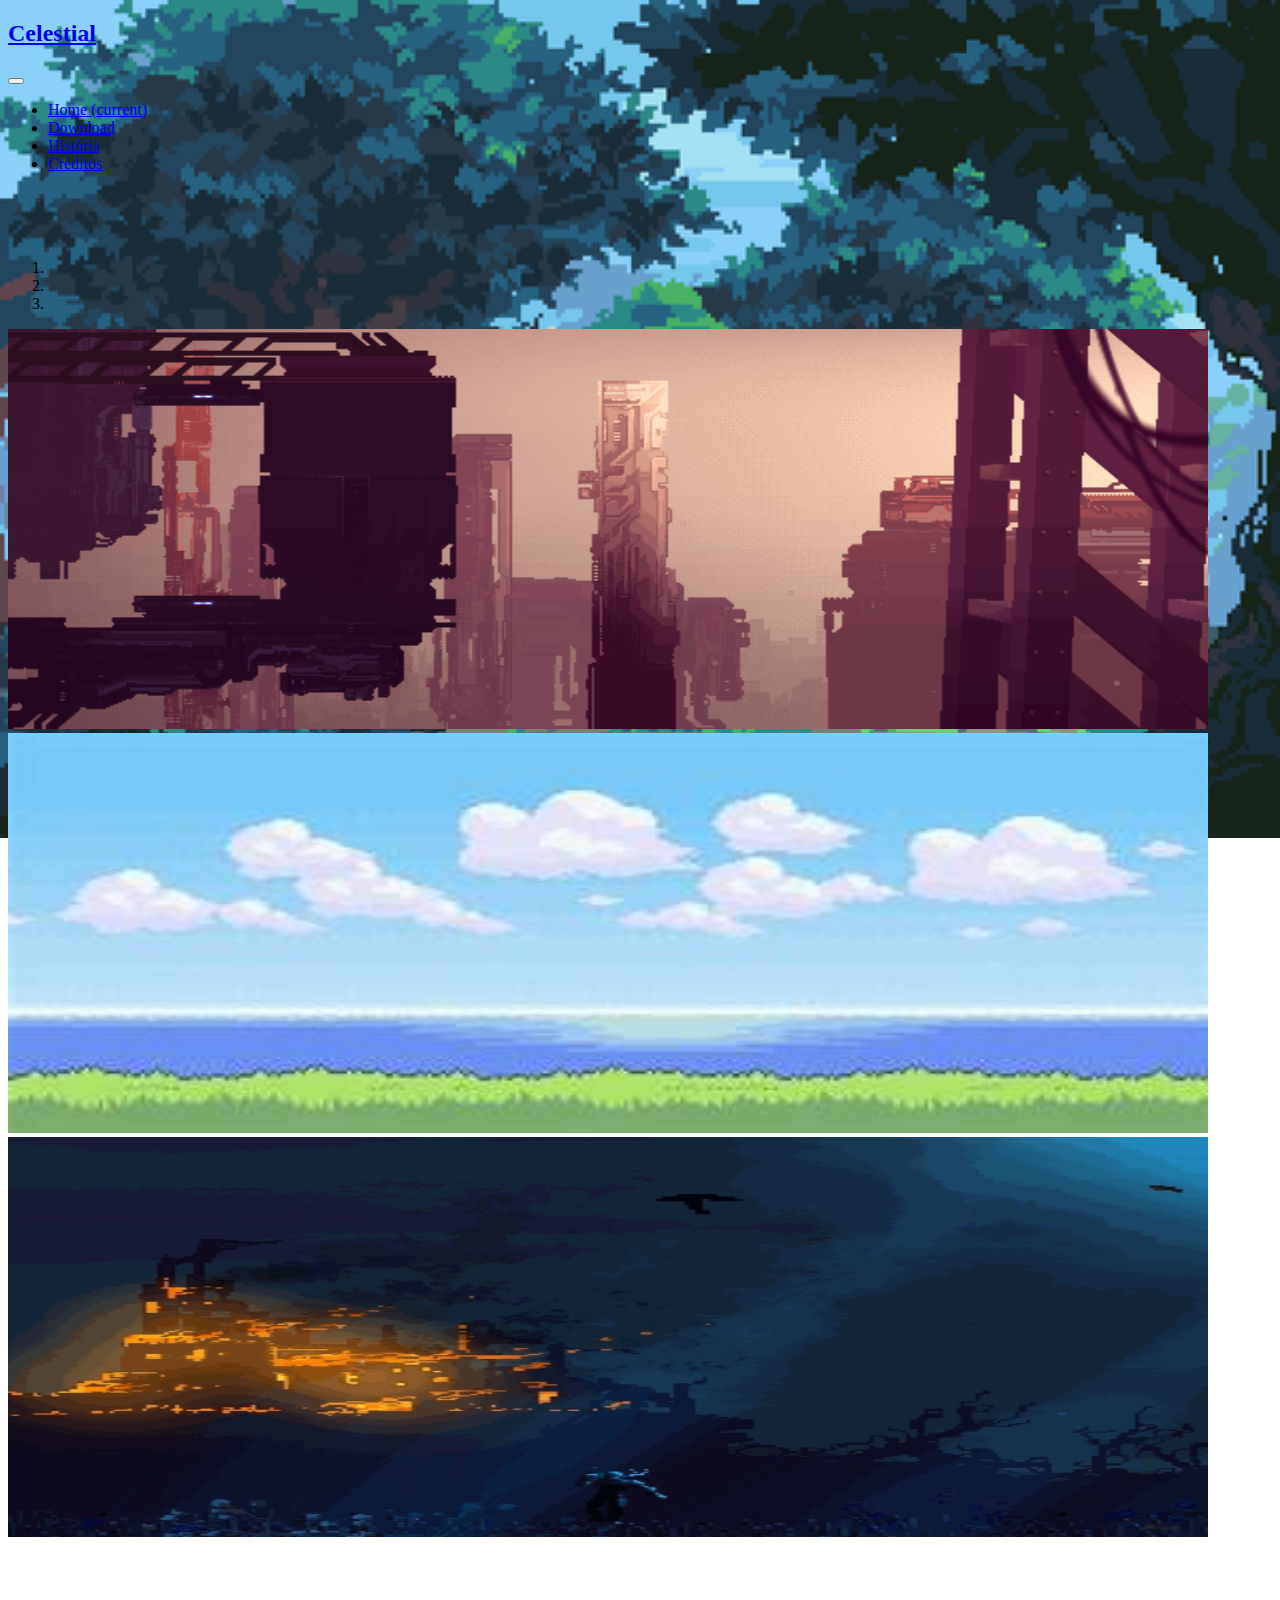
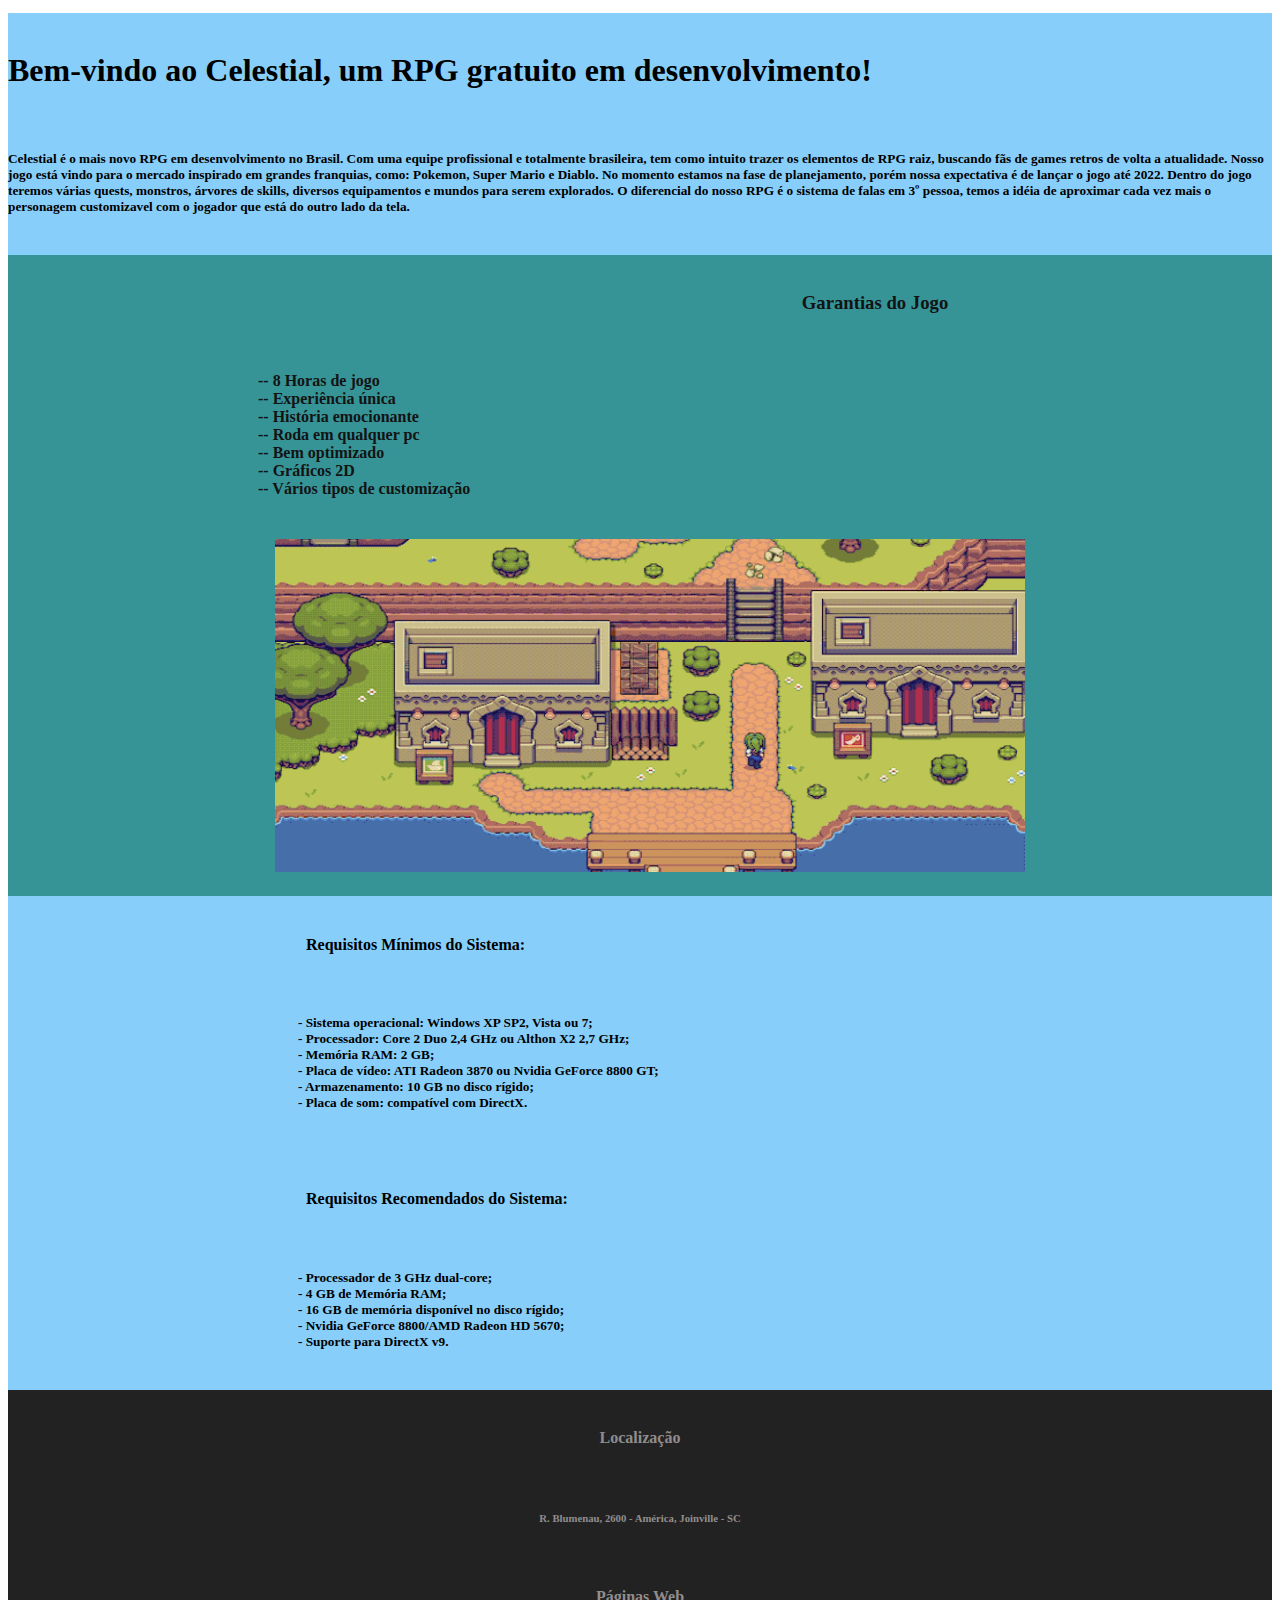
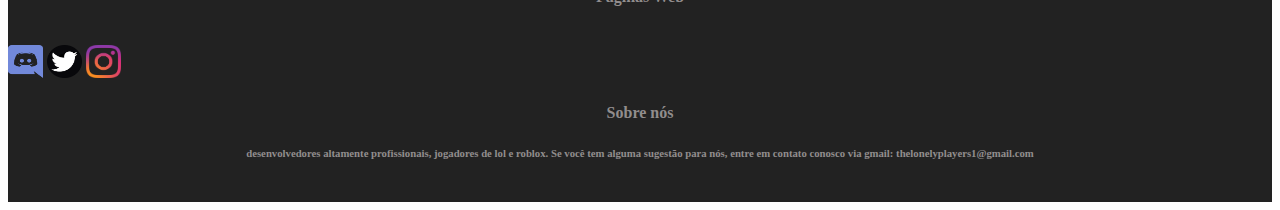
<file: index.html>
<!DOCTYPE html>
<html lang="pt-br">
  <head>
    <!-- Meta tags Obrigatórias -->
    <meta charset="utf-8">
    <meta name="viewport" content="width=device-width, initial-scale=1, shrink-to-fit=no">

    <!-- Bootstrap CSS -->
    <link rel="stylesheet" href="https://stackpath.bootstrapcdn.com/bootstrap/4.1.3/css/bootstrap.min.css" integrity="sha384-MCw98/SFnGE8fJT3GXwEOngsV7Zt27NXFoaoApmYm81iuXoPkFOJwJ8ERdknLPMO" crossorigin="anonymous">
    <meta charset="utf-8">
        <style>
            #botão{
                width: 80px;
                height: 55px;
                float: right;
                border: 4px ;
                border-radius: 7px;
            }
            #meio{
               width: 70%;
               height: 400px;
               background-color: tomato;
               padding: 60px;
               background-position: center;
            }
            body{
               background-image: url(imagens/carousel.png);
               background-repeat: no-repeat;
               background-size: 100%;
               
            }
            #texto{
               background-color: lightskyblue;
               color: black;
               background-size: 100% 100%;
            }
            #rodapé{
               background-color: rgb(34, 34, 34);
            }
            #texto2{
               color: rgb(145, 141, 141);
               display: inline;
               text-align: center;
            }
            #imagens{
               height: 25pt;
               width: 35px;
               display: inline-block;
            }
            #garantias{
               background-color: rgb(54, 148, 151);
               text-align: center;
               color: rgb(19, 19, 19);
               padding-left: 20px;
            }
            #garantias2{
               text-align: left;
               padding-left: 230px;
            }
            #gif{
               width: 750px;
               height: 250pt;
               padding: 20px;
            }
            #texto3{
                background-color: rgb(54, 148, 151);
                color: rgb(19, 19, 19);
                text-align: center;
            }
            #texto4{
                background-color: lightskyblue;
            }
            #texto5{
                background-color: lightskyblue;
                padding-left: 60px;
            }
            #requisitos{
                padding-left: 230px;
            }
            #garantias3{
                padding-left: 450px;
            }
        </style>
    </head>
    <body>
        <nav class="navbar navbar-expand-lg navbar-dark bg-dark">
            <a class="navbar-brand" href="#"><h2>Celestial</h2></a>
            <button class="navbar-toggler" type="button" data-toggle="collapse" data-target="#navbarSupportedContent" aria-controls="navbarSupportedContent" aria-expanded="false" aria-label="Toggle navigation">
            <span class="navbar-toggler-icon"></span>
            </button>
        
            <div class="collapse navbar-collapse" id="navbarSupportedContent">
            <ul class="navbar-nav mr-auto">
                <li class="nav-item active">
                <a class="nav-link" href="index.html">Home <span class="sr-only">(current)</span></a>
                </li>
                <li class="nav-item">
                <a class="nav-link" href="login.php">Download</a>
                </li>
                <li class="nav-item">
                <a class="nav-link" href="história.html" tabindex="-1" aria-disabled="true">História</a>
                </li>  
                <li class="nav-item">
                <a class="nav-link" href="Creditos.html" tabindex="-1" aria-disabled="true">Créditos</a>
                </li>            
            </ul>
            </div>
        </nav>
        <br>
        <br>
        <br>
        <div class="container">

            <div id="carouselsite" class="carousel slide" data-ride="carousel">
               <ol class="carousel-indicators">
                   <li data-target="carouselsite" data-slide-to="0" class="active"></li>
                   <li data-target="carouselsite" data-slide-to="1"></li>
                   <li data-target="carouselsite" data-slide-to="2"></li>
               </ol> 
              <div class="carousel-inner">
        
                <div class="carousel-item active">
                  <img src="imagens/cidade abandonada.gif" class="d-block w-90" height="400px" width="1200">
                </div>

                <div class="carousel-item">
                    <img src="imagens/site futuro.jpg" class="d-block w-90" height="400px" width="1200">
                  </div>

                  <div class="carousel-item">
                    <img src="imagens/carousel3.gif" class="d-block w-90" height="400px" width="1200">
                  </div>
              </div>
            </div>
        </div>
        <br>
        <br>
        <br>
        <br>
        <div id="texto" class="mx-auto">
            <div class="container mx-auto pt-50 px-50">
                <br>
                <h1 class="text-lg text-center font-bold mb-4">
                    Bem-vindo ao Celestial, um RPG gratuito em desenvolvimento!
                </h1>
                <br>
                <h5>Celestial é o mais novo RPG em desenvolvimento no Brasil. Com uma equipe profissional e totalmente brasileira, tem como intuito trazer os elementos de RPG raiz, buscando fãs de games retros de volta a atualidade. Nosso jogo está vindo para o mercado inspirado em grandes franquias, como: Pokemon, Super Mario e Diablo. No momento estamos na fase de planejamento, porém nossa expectativa é de lançar o jogo até 2022. Dentro do jogo teremos várias quests, monstros, árvores de skills, diversos equipamentos e mundos para serem explorados. O diferencial do nosso RPG é o sistema de falas em 3º pessoa, temos a idéia de aproximar cada vez mais o personagem customizavel com o jogador que está do outro lado da tela.</h5>
                <br>
            </div>
        </div>
        <div id="garantias" class="container-fluid">
            <div class="row">
                <div class="col-5">
                    <br>
                    <h3 id="garantias3"><p>Garantias do Jogo</p></h3>
                    <br>
                    <h4 id="garantias2">
                        -- 8 Horas de jogo<br>
                        -- Experiência única<br>
                        -- História emocionante<br>
                        -- Roda em qualquer pc<br>
                        -- Bem optimizado<br>
                        -- Gráficos 2D<br>
                        -- Vários tipos de customização
                    </h4>
                </div>
                <div class="col-7">                    
                    <img id="gif" src="imagens/garantias.gif">                   
                </div>
            </div>
        </div>        
        <div id="texto5" class="container-fluid">
            <div class="row">
                <div id="requisitos" class="col-6">
                <br>
                <h4> &#160; Requisitos Mínimos do Sistema:</h4>
                <br>
                <h5>
                    - Sistema operacional: Windows XP SP2, Vista ou 7;<br>
                    - Processador: Core 2 Duo 2,4 GHz ou Althon X2 2,7 GHz;<br>
                    - Memória RAM: 2 GB;<br>
                    - Placa de vídeo: ATI Radeon 3870 ou Nvidia GeForce 8800 GT;<br>
                    - Armazenamento: 10 GB no disco rígido;<br>
                    - Placa de som: compatível com DirectX.</h5>
                    <br>
                </div>
                <div id="requisitos" class="col-5">
                <br>
                <h4> &#160; Requisitos Recomendados do Sistema:</h4>
                <br>
                <h5>
                    - Processador de 3 GHz dual-core;<br>
                    - 4 GB de Memória RAM;<br>
                    - 16 GB de memória disponível no disco rígido;<br>
                    - Nvidia GeForce 8800/AMD Radeon HD 5670;<br>
                    - Suporte para DirectX v9.</h5>
                    <br>
                </div>
            </div>
        </div>
        <footer id="rodapé">
            <div class="container">
                <div class="row">
                    <div id="texto2" class="col-4">
                        <br>
                        <h4 class="text-lg text-center font-bold mb-2">Localização</h4><br>
                        <h6>R. Blumenau, 2600 - América, Joinville - SC</h6>
                    </div>
                    <div id="texto2" class="col-4">
                        <Br>
                        <h4 class="text-lg text-center font-bold mb-2">Páginas Web</h4><br>
                        <A href="https://discord.gg/wWFxGxRr"><img id="imagens" src="imagens/disk.png"></A>
                        <A href="https://twitter.com/PlayersLonely"><img id="imagens" src="imagens/tt.png"></A>
                        <img id="imagens" src="imagens/insta.png">
                    </div>
                    <div id="texto2" class="col-4">
                        <br>
                        <h4 class="text-lg text-center font-bold mb-2">Sobre nós</h4>
                        <h6>desenvolvedores altamente profissionais, jogadores de lol e roblox. Se você tem alguma sugestão para nós, entre em contato conosco via gmail: thelonelyplayers1@gmail.com</h6>
                    </div>
                </div>
            </div>
            <br>
        </footer>
        



    <script src="https://code.jquery.com/jquery-3.3.1.slim.min.js" integrity="sha384-q8i/X+965DzO0rT7abK41JStQIAqVgRVzpbzo5smXKp4YfRvH+8abtTE1Pi6jizo" crossorigin="anonymous"></script>
    <script src="https://cdnjs.cloudflare.com/ajax/libs/popper.js/1.14.3/umd/popper.min.js" integrity="sha384-ZMP7rVo3mIykV+2+9J3UJ46jBk0WLaUAdn689aCwoqbBJiSnjAK/l8WvCWPIPm49" crossorigin="anonymous"></script>
    <script src="https://stackpath.bootstrapcdn.com/bootstrap/4.1.3/js/bootstrap.min.js" integrity="sha384-ChfqqxuZUCnJSK3+MXmPNIyE6ZbWh2IMqE241rYiqJxyMiZ6OW/JmZQ5stwEULTy" crossorigin="anonymous"></script>
    </body>
</html>
</file>
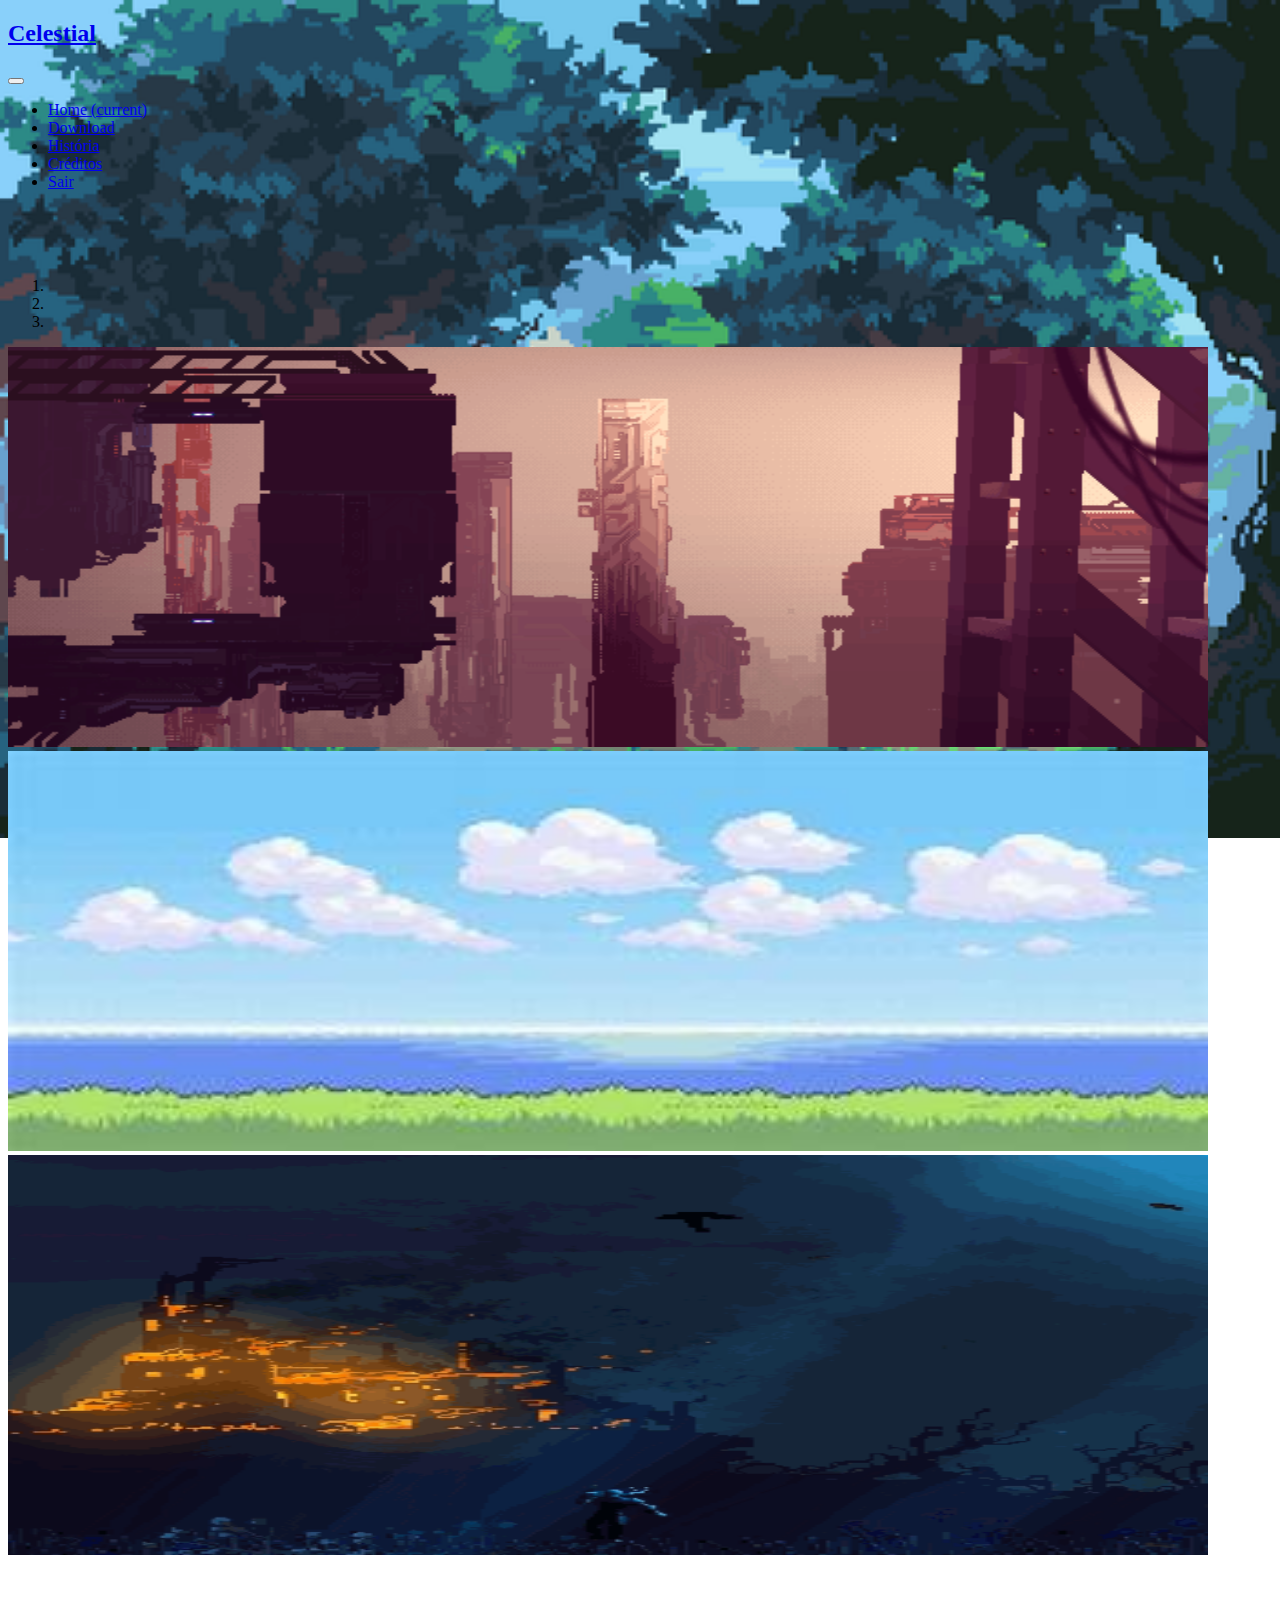
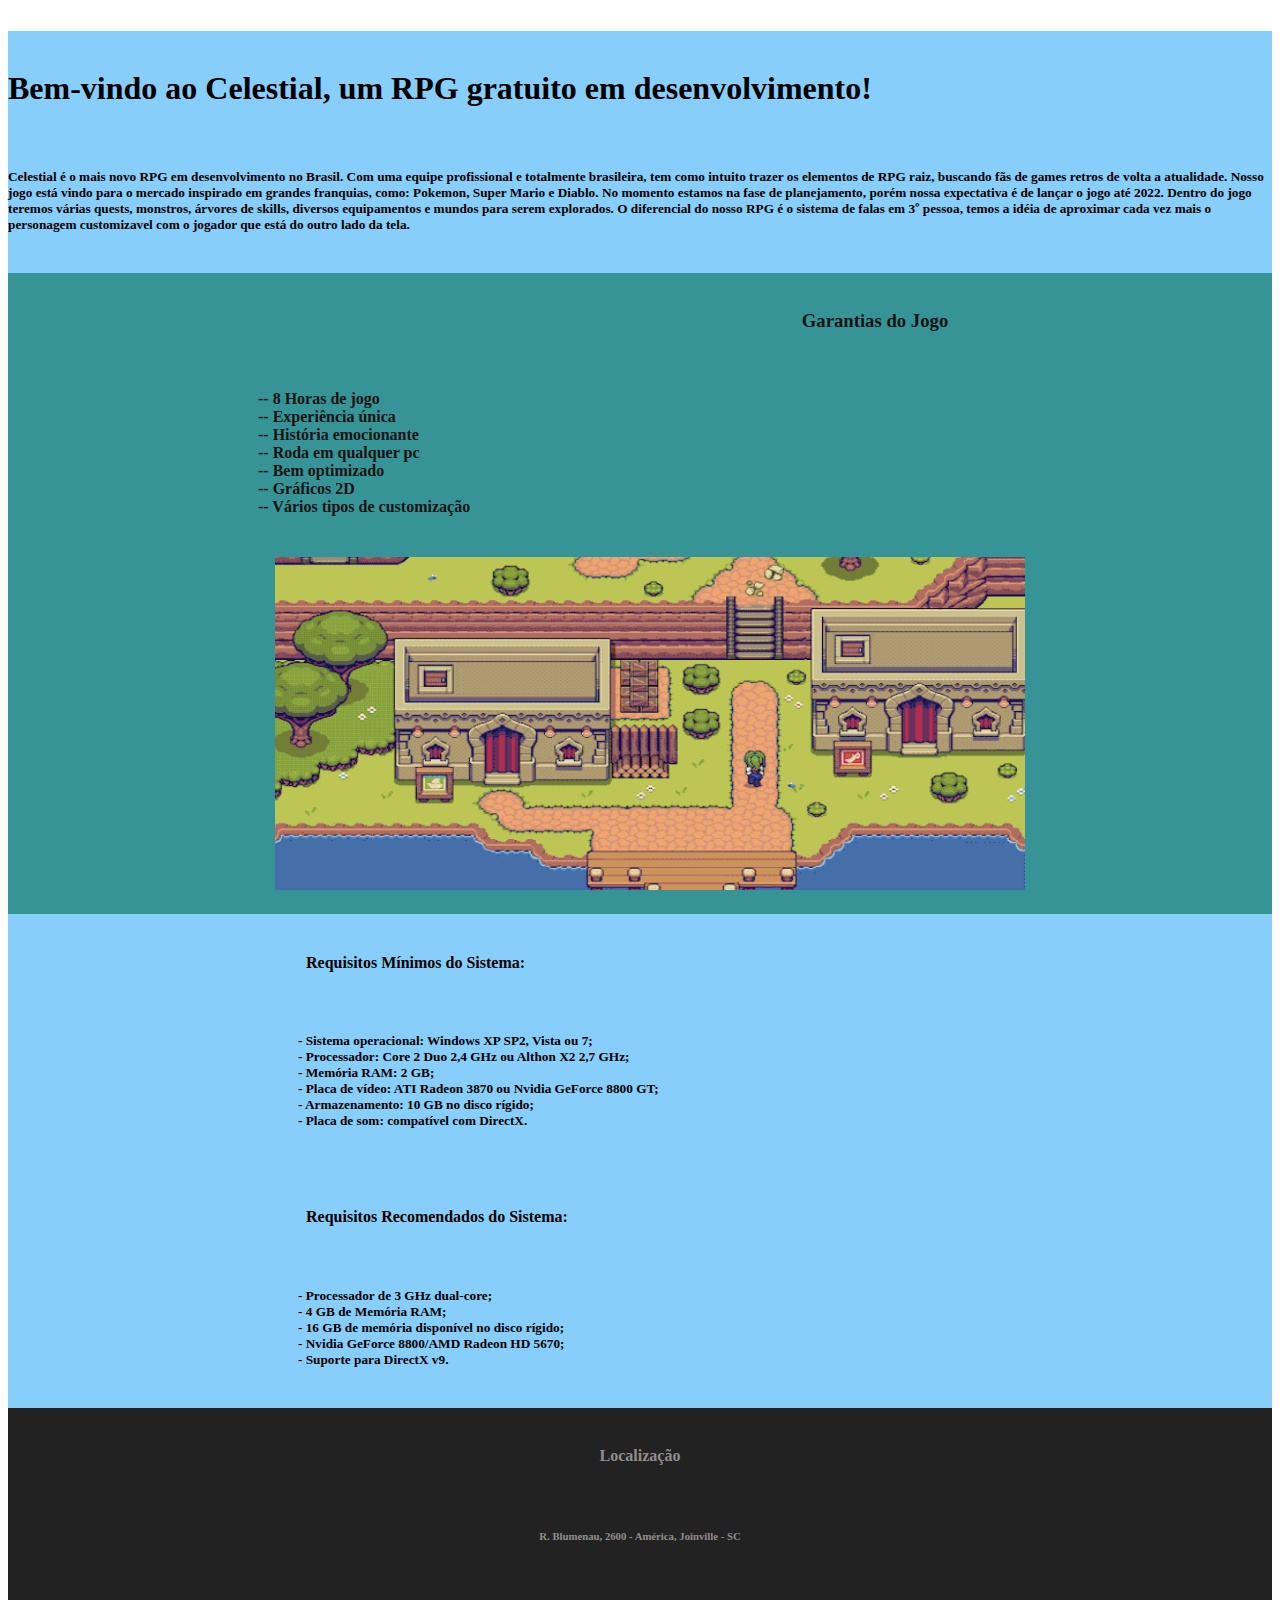
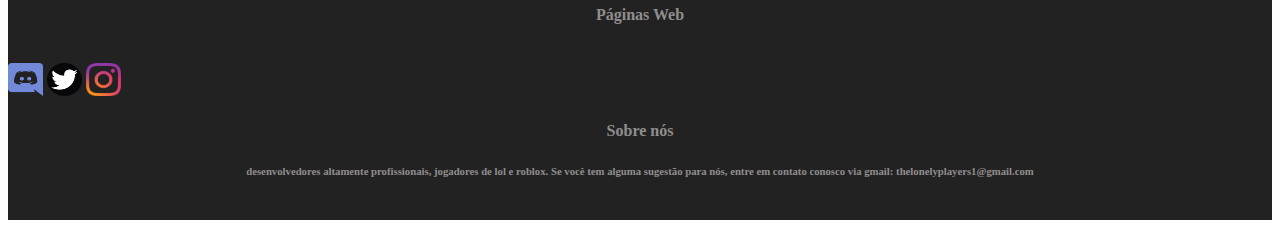
<file: paglogado.html>
<!DOCTYPE html>
<html lang="pt-br">
  <head>
    <!-- Meta tags Obrigatórias -->
    <meta charset="utf-8">
    <meta name="viewport" content="width=device-width, initial-scale=1, shrink-to-fit=no">

    <!-- Bootstrap CSS -->
    <link rel="stylesheet" href="https://stackpath.bootstrapcdn.com/bootstrap/4.1.3/css/bootstrap.min.css" integrity="sha384-MCw98/SFnGE8fJT3GXwEOngsV7Zt27NXFoaoApmYm81iuXoPkFOJwJ8ERdknLPMO" crossorigin="anonymous">
    <meta charset="utf-8">
        <style>
            #botão{
                width: 80px;
                height: 55px;
                float: right;
                border: 4px ;
                border-radius: 7px;
            }
            #meio{
               width: 70%;
               height: 400px;
               background-color: tomato;
               padding: 60px;
               background-position: center;
            }
            body{
               background-image: url(imagens/carousel.png);
               background-repeat: no-repeat;
               background-size: 100%;
               
            }
            #texto{
               background-color: lightskyblue;
               color: black;
               background-size: 100% 100%;
            }
            #rodapé{
               background-color: rgb(34, 34, 34);
            }
            #texto2{
               color: rgb(145, 141, 141);
               display: inline;
               text-align: center;
            }
            #imagens{
               height: 25pt;
               width: 35px;
               display: inline-block;
            }
            #garantias{
               background-color: rgb(54, 148, 151);
               text-align: center;
               color: rgb(19, 19, 19);
               padding-left: 20px;
            }
            #garantias2{
               text-align: left;
               padding-left: 230px;
            }
            #gif{
               width: 750px;
               height: 250pt;
               padding: 20px;
            }
            #texto3{
                background-color: rgb(54, 148, 151);
                color: rgb(19, 19, 19);
                text-align: center;
            }
            #texto4{
                background-color: lightskyblue;
            }
            #texto5{
                background-color: lightskyblue;
                padding-left: 60px;
            }
            #requisitos{
                padding-left: 230px;
            }
            #garantias3{
                padding-left: 450px;
            }
        </style>
    </head>
    <body>
        <nav class="navbar navbar-expand-lg navbar-dark bg-dark">
            <a class="navbar-brand" href="#"><h2>Celestial</h2></a>
            <button class="navbar-toggler" type="button" data-toggle="collapse" data-target="#navbarSupportedContent" aria-controls="navbarSupportedContent" aria-expanded="false" aria-label="Toggle navigation">
            <span class="navbar-toggler-icon"></span>
            </button>
        
            <div class="collapse navbar-collapse" id="navbarSupportedContent">
            <ul class="navbar-nav mr-auto">
                <li class="nav-item active">
                <a class="nav-link" href="paglogado.html">Home <span class="sr-only">(current)</span></a>
                </li>
                <li class="nav-item">
                <a class="nav-link"  target="_blank" href="https://www.mediafire.com/file/xaq9tdido4jn1vc/curriculo-main.zip/file">Download</a>
                </li>
                <li class="nav-item">
                <a class="nav-link" href="história1.html" tabindex="-1" aria-disabled="true">História</a>
                </li>  
                <li class="nav-item">
                <a class="nav-link" href="Creditos1.html" tabindex="-1" aria-disabled="true">Créditos</a>
                </li>       
                <li class="nav-item">
                    <a class="nav-link" href="dologout.php" tabindex="-1" aria-disabled="true">Sair</a>
                  </li>      
            </ul>
            </div>
        </nav>
        <br>
        <br>
        <br>
        <div class="container">

            <div id="carouselsite" class="carousel slide" data-ride="carousel">
               <ol class="carousel-indicators">
                   <li data-target="carouselsite" data-slide-to="0" class="active"></li>
                   <li data-target="carouselsite" data-slide-to="1"></li>
                   <li data-target="carouselsite" data-slide-to="2"></li>
               </ol> 
              <div class="carousel-inner">
        
                <div class="carousel-item active">
                  <img src="imagens/cidade abandonada.gif" class="d-block w-90" height="400px" width="1200">
                </div>

                <div class="carousel-item">
                    <img src="imagens/site futuro.jpg" class="d-block w-90" height="400px" width="1200">
                  </div>

                  <div class="carousel-item">
                    <img src="imagens/carousel3.gif" class="d-block w-90" height="400px" width="1200">
                  </div>
              </div>
            </div>
        </div>
        <br>
        <br>
        <br>
        <br>
        <div id="texto" class="mx-auto">
            <div class="container mx-auto pt-50 px-50">
                <br>
                <h1 class="text-lg text-center font-bold mb-4">
                    Bem-vindo ao Celestial, um RPG gratuito em desenvolvimento!
                </h1>
                <br>
                <h5>Celestial é o mais novo RPG em desenvolvimento no Brasil. Com uma equipe profissional e totalmente brasileira, tem como intuito trazer os elementos de RPG raiz, buscando fãs de games retros de volta a atualidade. Nosso jogo está vindo para o mercado inspirado em grandes franquias, como: Pokemon, Super Mario e Diablo. No momento estamos na fase de planejamento, porém nossa expectativa é de lançar o jogo até 2022. Dentro do jogo teremos várias quests, monstros, árvores de skills, diversos equipamentos e mundos para serem explorados. O diferencial do nosso RPG é o sistema de falas em 3º pessoa, temos a idéia de aproximar cada vez mais o personagem customizavel com o jogador que está do outro lado da tela.</h5>
                <br>
            </div>
        </div>
        <div id="garantias" class="container-fluid">
            <div class="row">
                <div class="col-5">
                    <br>
                    <h3 id="garantias3"><p>Garantias do Jogo</p></h3>
                    <br>
                    <h4 id="garantias2">
                        -- 8 Horas de jogo<br>
                        -- Experiência única<br>
                        -- História emocionante<br>
                        -- Roda em qualquer pc<br>
                        -- Bem optimizado<br>
                        -- Gráficos 2D<br>
                        -- Vários tipos de customização
                    </h4>
                </div>
                <div class="col-7">                    
                    <img id="gif" src="imagens/garantias.gif">                   
                </div>
            </div>
        </div>        
        <div id="texto5" class="container-fluid">
            <div class="row">
                <div id="requisitos" class="col-6">
                <br>
                <h4> &#160; Requisitos Mínimos do Sistema:</h4>
                <br>
                <h5>
                    - Sistema operacional: Windows XP SP2, Vista ou 7;<br>
                    - Processador: Core 2 Duo 2,4 GHz ou Althon X2 2,7 GHz;<br>
                    - Memória RAM: 2 GB;<br>
                    - Placa de vídeo: ATI Radeon 3870 ou Nvidia GeForce 8800 GT;<br>
                    - Armazenamento: 10 GB no disco rígido;<br>
                    - Placa de som: compatível com DirectX.</h5>
                    <br>
                </div>
                <div id="requisitos" class="col-5">
                <br>
                <h4> &#160; Requisitos Recomendados do Sistema:</h4>
                <br>
                <h5>
                    - Processador de 3 GHz dual-core;<br>
                    - 4 GB de Memória RAM;<br>
                    - 16 GB de memória disponível no disco rígido;<br>
                    - Nvidia GeForce 8800/AMD Radeon HD 5670;<br>
                    - Suporte para DirectX v9.</h5>
                    <br>
                </div>
            </div>
        </div>
        <footer id="rodapé">
            <div class="container">
                <div class="row">
                    <div id="texto2" class="col-4">
                        <br>
                        <h4 class="text-lg text-center font-bold mb-2">Localização</h4><br>
                        <h6>R. Blumenau, 2600 - América, Joinville - SC</h6>
                    </div>
                    <div id="texto2" class="col-4">
                        <Br>
                        <h4 class="text-lg text-center font-bold mb-2">Páginas Web</h4><br>
                        <A href="https://discord.gg/wWFxGxRr"><img id="imagens" src="imagens/disk.png"></A>
                        <A href="https://twitter.com/PlayersLonely"><img id="imagens" src="imagens/tt.png"></A>
                        <img id="imagens" src="imagens/insta.png">
                    </div>
                    <div id="texto2" class="col-4">
                        <br>
                        <h4 class="text-lg text-center font-bold mb-2">Sobre nós</h4>
                        <h6>desenvolvedores altamente profissionais, jogadores de lol e roblox. Se você tem alguma sugestão para nós, entre em contato conosco via gmail: thelonelyplayers1@gmail.com</h6>
                    </div>
                </div>
            </div>
            <br>
        </footer>
        



    <script src="https://code.jquery.com/jquery-3.3.1.slim.min.js" integrity="sha384-q8i/X+965DzO0rT7abK41JStQIAqVgRVzpbzo5smXKp4YfRvH+8abtTE1Pi6jizo" crossorigin="anonymous"></script>
    <script src="https://cdnjs.cloudflare.com/ajax/libs/popper.js/1.14.3/umd/popper.min.js" integrity="sha384-ZMP7rVo3mIykV+2+9J3UJ46jBk0WLaUAdn689aCwoqbBJiSnjAK/l8WvCWPIPm49" crossorigin="anonymous"></script>
    <script src="https://stackpath.bootstrapcdn.com/bootstrap/4.1.3/js/bootstrap.min.js" integrity="sha384-ChfqqxuZUCnJSK3+MXmPNIyE6ZbWh2IMqE241rYiqJxyMiZ6OW/JmZQ5stwEULTy" crossorigin="anonymous"></script>
    </body>
</html>
</file>
